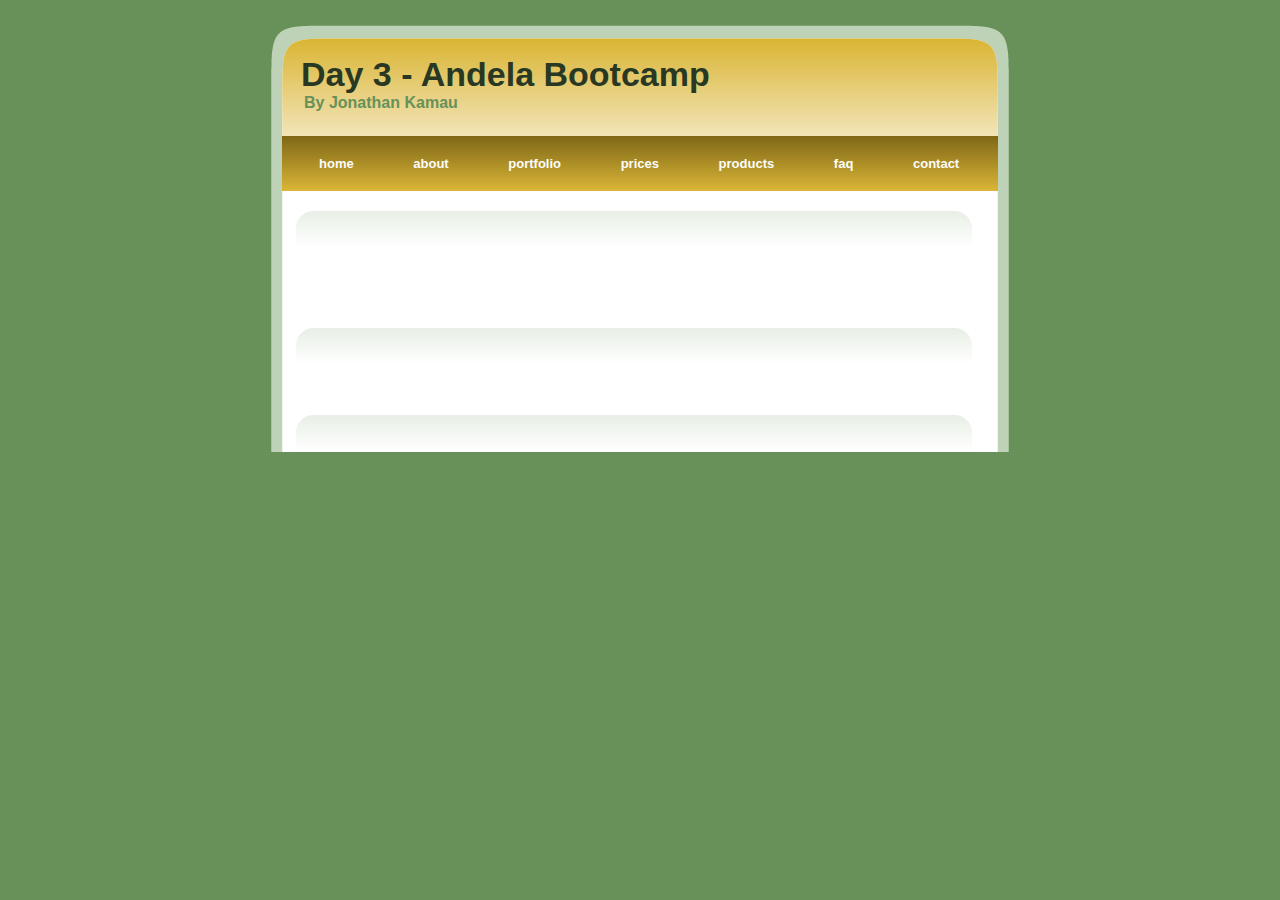
<file: index.html>
<!DOCTYPE html PUBLIC "-//W3C//DTD XHTML 1.0 Strict//EN" "http://www.w3.org/TR/xhtml1/DTD/xhtml1-strict.dtd">
<html xmlns="http://www.w3.org/1999/xhtml">
<head>
<meta http-equiv="Content-Type" content="text/html; charset=utf-8" />
<link rel="stylesheet" type="text/css" href="style.css" />
<title>Jonathan Kamau - Andela Day 3 Code</title>
</head>

<body>
    <div id="page">
		
        <div id="header">
        	<div id="headerTitle">Day 3 - Andela Bootcamp</div>
            <div id="headerSubText">By Jonathan Kamau</div>
            
        </div>
        <div id="bar">
        	<a href="#">home</a>
            <a href="#">about</a>
            <a href="#">portfolio</a>
            <a href="#">prices</a>
            <a href="#">products</a>
            <a href="#">faq</a>
            <a href="#">contact</a>
      </div>
        <div class="contentTitle"><h1></h1></div>
        <div class="contentText">
          <p></p>
          <p>&nbsp;</p>
          <p></p>
          <p>&nbsp;</p>
          <p><a href="index.html"></a></p>
        </div>
        <div class="contentTitle"><h1></h1></div>
        <div class="contentText">
          <p></p>
          <p>&nbsp;</p>
          <p><a href="index.html"></a></p>
        </div>
        <div class="contentTitle"><h1></h1></div>
        <div class="contentText"></div>  
</div>
       
</body>
</html>
</file>
<file: style.css>
/* A Free Design by Bryant Smith (bryantsmith.com) */

html, body {
text-align: center;
}
p {text-align: left;}

body {
	margin: 0;
	padding: 0;
	background: #697281;
	text-align: left;
	font-family: "Trebuchet MS", Arial, Helvetica, sans-serif;
	font-size: 13px;
	color: #F1F5F8;
	background-color:#679159;
}
*
{
  margin: 0 auto 0 auto;
 text-align:left;}

#page
{
  margin: 0 auto 0 auto; 
  margin-top:25px;
  display: block; 
  height:auto;
  position: relative; 
  overflow: hidden; 
  background: #679159 url(background.png) repeat-y;
  width: 738px;
}

#header
{
background-image:url(header.png);
background-repeat:no-repeat;
height:111px;
width:738px;
}

#headerTitle
{
position:relative;
left:30px;
top:30px;
color:#283823;
text-align:left;
font-size:34px;
font-weight:bold;
font-family:Arial, Helvetica, sans-serif;
}

#headerSubText
{
position:relative;
left:33px;
top:30px;
color:#679159;
text-align:left;
font-size:16px;
font-weight:bold;
font-family:Arial, Helvetica, sans-serif;
}


#bar
{
background-image:url(bar.png);
background-repeat:no-repeat;
height:55px;
width:750px;
line-height:55px;
padding-left:20px;
padding-right:20px;
}

#bar a
{
font-size:13px;
font-weight:bold;
color:#FBFDFB;
margin-left:28px;
margin-right:28px;
}

#bar a:hover
{
color:#C7E0C2;
}



.contentTitle
{
width:676px;
height:37px;
margin-top:20px;
margin-left:25px;
margin-right:25px;
background-image:url(tab_back.png);
background-repeat:no-repeat;

}

.contentTitle h1
{
margin-left:21px;
padding-top:8px;
font-size:17px;
font-weight:bold;
color:#071027;
}

.comments
{
font-size:11px;
font-style:italic;
}

.contentText
{
width:680px;
padding-left:30px;
padding-right:30px;
font-size:13px;
color:#030712;
line-height:30px;
}

a
{
text-decoration:none;
color:#152413;
}

a:hover
{
color:#597A41;
}


#footer {
width: 738px;
height:53px;
background: url(footer.png) no-repeat;
text-align:center;
font-size:9px;
color:#152413;
padding-top:38px;
}
</file>
